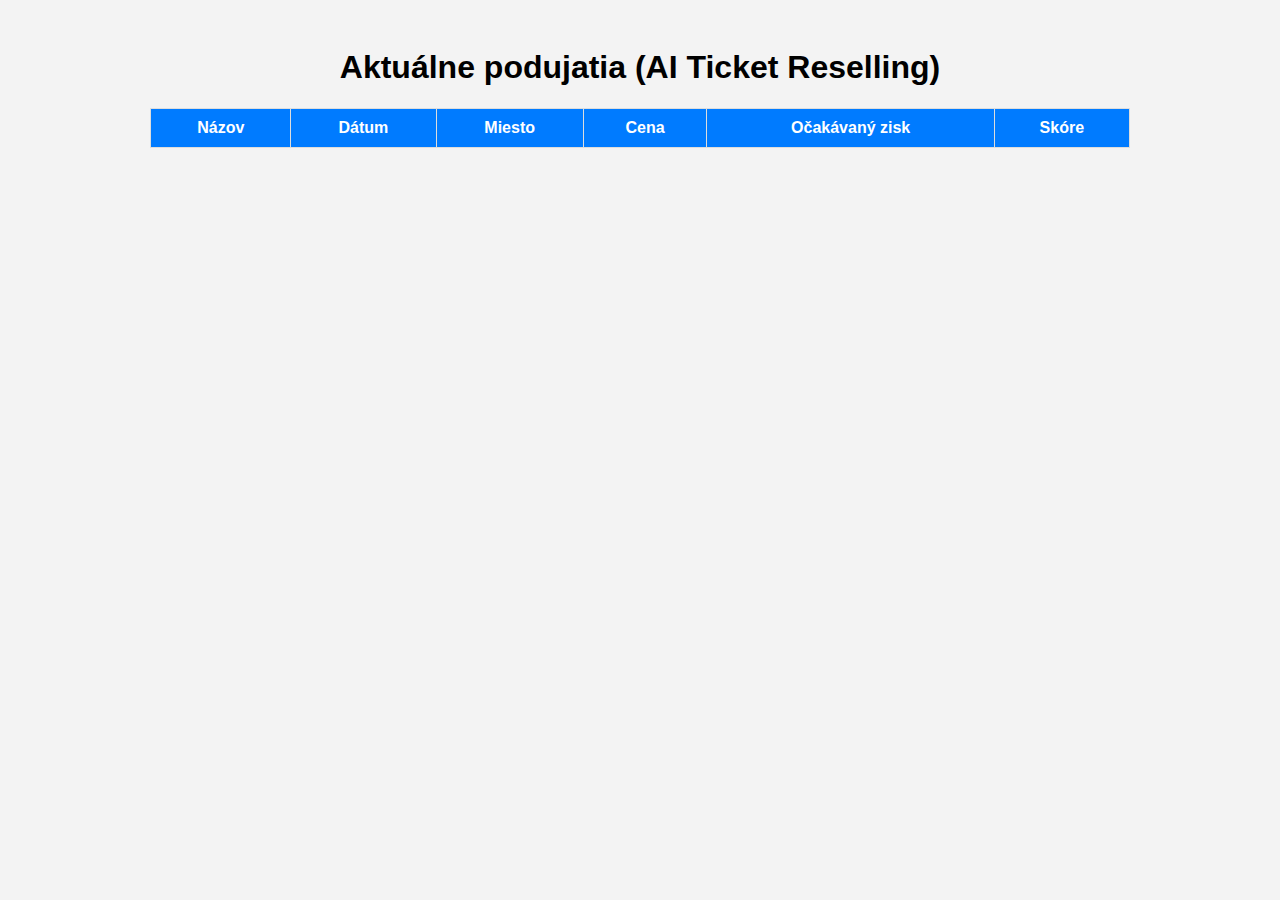
<file: index.html>
<!DOCTYPE html>
<html lang="en">
<head>
    <meta charset="UTF-8">
    <title>AI Ticket Reselling Dashboard</title>
    <link rel="stylesheet" href="style.css">
</head>
<body>
    <h1>Aktuálne podujatia (AI Ticket Reselling)</h1>
    <table id="eventsTable">
        <thead>
            <tr>
                <th>Názov</th>
                <th>Dátum</th>
                <th>Miesto</th>
                <th>Cena</th>
                <th>Očakávaný zisk</th>
                <th>Skóre</th>
            </tr>
        </thead>
        <tbody></tbody>
    </table>

    <script src="script.js"></script>
</body>
</html>
</file>
<file: style.css>
body {
    font-family: Arial, sans-serif;
    background-color: #f3f3f3;
    padding: 20px;
}

h1 {
    text-align: center;
}

table {
    margin: 0 auto;
    border-collapse: collapse;
    width: 80%;
    background-color: white;
}

th, td {
    border: 1px solid #ddd;
    padding: 10px;
    text-align: center;
}

th {
    background-color: #007bff;
    color: white;
}
</file>
